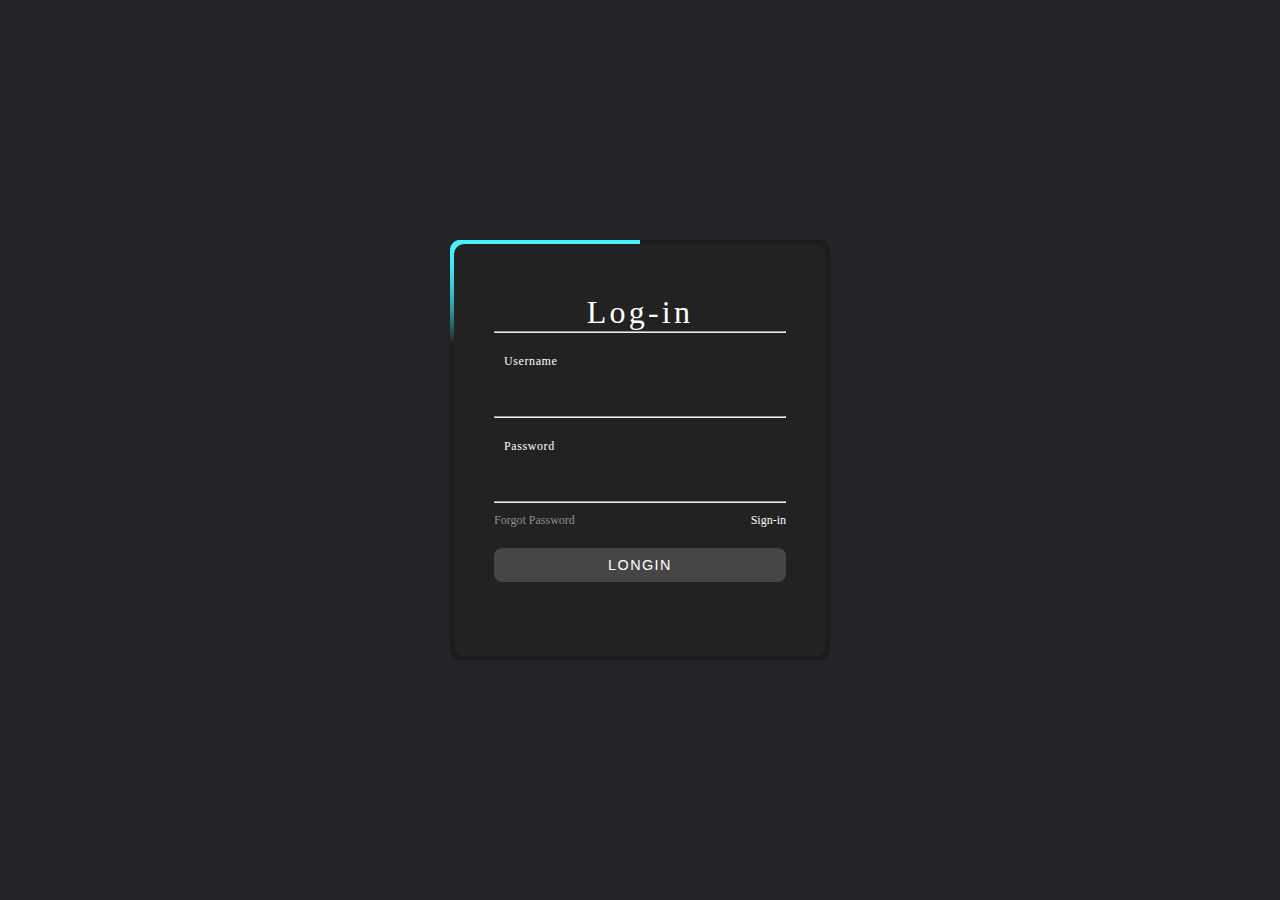
<file: index.html>
<!DOCTYPE html>
<html lang="en">

<head>
    <meta charset="UTF-8">
    <meta name="viewport" content="width=device-width, initial-scale=1.0">
    <link rel="stylesheet" href="style.css">
    <link rel="stylesheet" href="style.css">
    <title>Log-in</title>
</head>

<body>
    <div class="container">
        <form onsubmit="LogginData(event)">
            <h1>Log-in</h1>
            <hr>
            <div class="input-box">
                <input type="text"  id="username">
                <span>Username</span>
            </div>
            <hr>
            <div class="input-box">
                <input type="password"  id="password">
                <span>Password</span>
            </div>
            <hr>
            <div class="link">
                <a href="#">Forgot Password</a>
                <a href="./sign.html">Sign-in</a>
            </div>
             <div class="submitbgtn">

            <input type="submit" value="Longin" id="submitBtn">
        </div>
            <script src="./script.js"></script>
            
        </form>
    </div>
</file>
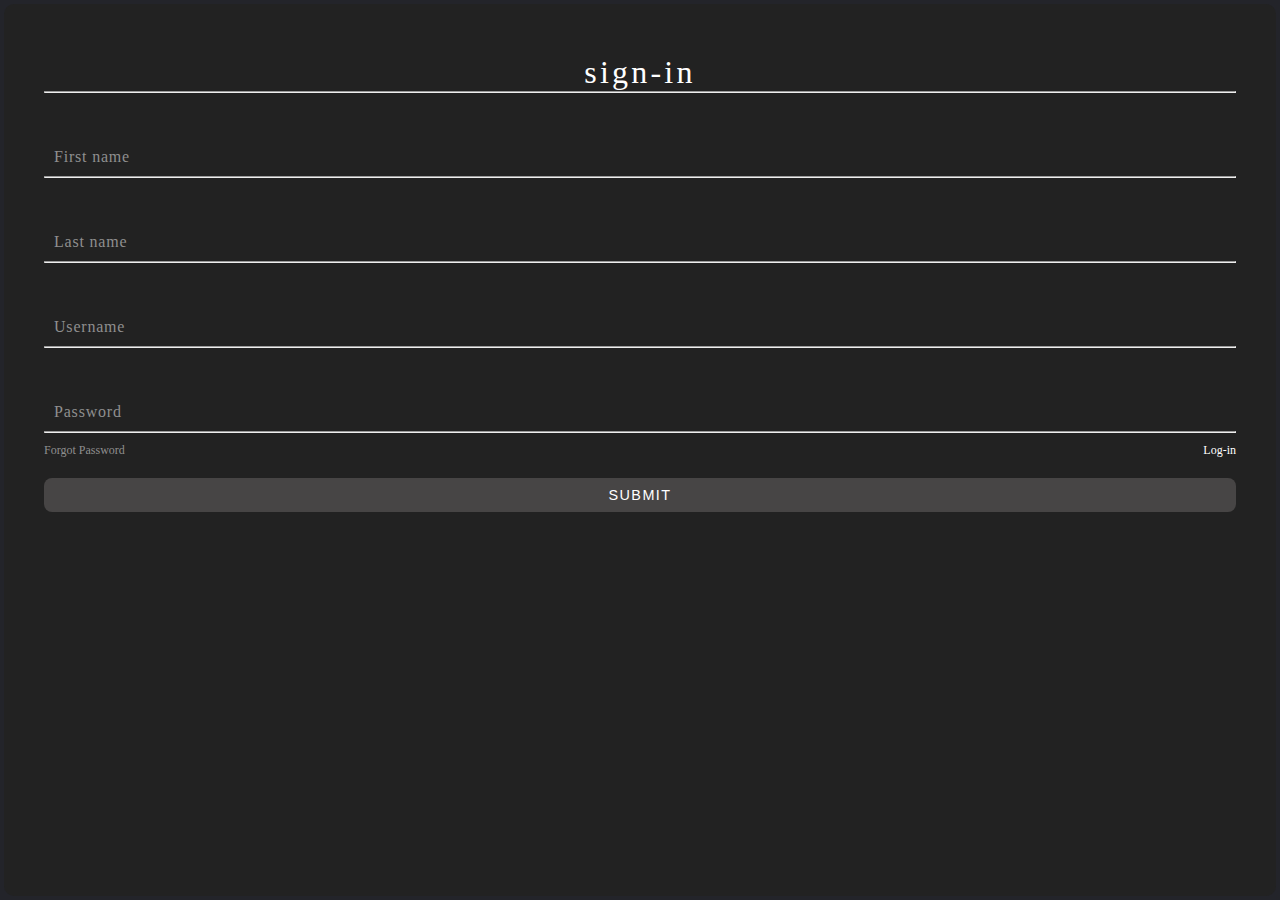
<file: sign.html>
<!DOCTYPE html>
<html lang="en">

<head>
    <meta charset="UTF-8">
    <meta name="viewport" content="width=device-width, initial-scale=1.0">
    <link rel="stylesheet" href="style.css">
    <title>Sing-in</title>
</head>

<body>
    <form onsubmit="submitData(event)">
        <h1>sign-in</h1>
        <hr>
        <div class="input-box" onsubmit="submitData(event)">
            <input type="text" required="required" id="fastname" >
            <span>First name</span>
        </div>
        <hr>
        <div class="input-box">
            <input type="text" required="required" id="lastname">
            <span>Last name</span>
        </div>
        <hr>
       
        <div class="input-box">
            <input type="text" required="required" id="username">
            <span>Username</span>
        </div>
        <hr>
        <div class="input-box">
            <input type="password" required="required" id="password">
            <span>Password</span>
        </div>
        <hr>
        <div class="link">
            <a href="#">Forgot Password</a>
            <a href="./index.html">Log-in </a>
        </div>
        <div class="submitbgtn">

            <input type="submit" value="submit" id="submitBtn">
        </div>
        
    </form>
    <script src="./sign.js"></script>
</body>

</html>
</file>
<file: style.css>
* {
    padding: 0px;
    margin: 0px;
    box-sizing: border-box;

}

body {
    display: flex;
    justify-content: center;
    align-items: center;
    min-height: 100vh;
    background: #23242a;

}

.container {
    position: relative;
    width: 380px;
    height: 420px;
    background: #1c1c1c;
    border-radius: 10px;
    overflow: hidden;

}

.container::before {
    content: '';
    position: absolute;
    top: -50%;
    left: -50%;
    width: 380px;
    height: 420px;
    background: linear-gradient(0deg, transparent, 
    transparent, #45f3ff, #45f3ff, #45f3ff);
    transform-origin: bottom right ;
    z-index: 1;
    animation: animate 6s linear infinite;
}
.container::after {
    content: '';
    position: absolute;
    top: -50%;
    left: -50%;
    width: 380px;
    height: 420px;
    background: linear-gradient(0deg, transparent, 
    transparent, #45f3ff, #45f3ff, #45f3ff);
    transform-origin: bottom right ;
    z-index: 1;
    animation: animate 6s linear infinite;
    animation-delay:-3s;
}
@keyframes animate {
    0%
    {
        transform: rotate(0deg);
    }
    100%
    {
        transform: rotate(360deg);
    }
}

form {
    position: absolute;
    inset: 4px;
    background-color: #222;
    padding: 50px 40px;
    border-radius: 10px;
    z-index: 2;
    display: flex;
    flex-direction: column;
}

h1 {
    color: #fff;
    font-weight: 500;
    text-align: center;
    letter-spacing: 0.1em;
}

.input-box {
    position: relative;
    width: 300px;
    margin-top: 35px;

}

input {
    position: relative;
    width: 100%;
    padding: 20px 10px 10px;
    background: transparent;
    outline: none;
    border: none;
    box-shadow: none;
    color: white;

    font-size: 1rem;
    letter-spacing: 0.05em;
    transition: 0.5s;
    z-index: 10;

}

span {
    position: absolute;
    left: 0;
    padding: 20px 10px 10px;
    pointer-events: none;
    color: #8f8f8f;
    font-size: 1rem;
    letter-spacing: 0.05em;
    transition: 0.5s;

}

input:valid~span,
input:focus~span {
    color: #fff;
    font-size: 0.75rem;
    transform: translateY(-34px);
}

i {
    position: absolute;
    left: 0;
    bottom: 0;
    width: 100%;
    height: 2px;
    background-color: #fff;
    border-radius: 5px;
    overflow: hidden;
    transition: 0.5s;
    pointer-events: none;

}

input:valid~i,
input:focus~i {
    height: 44px;
}

.link {
    display: flex;
    justify-content: space-between;
}

a {
    margin: 10px 0;
    font-size: 0.75rem;
    color: #8f8f8f;
    text-decoration: none;
}

a:hover,
a:nth-child(2) {
    color: white;

}

input[type="submit"] {
    border: none;
    outline: none;
    padding: 9px 25px;
    background-color: rgb(71, 69, 69);
    cursor: pointer;
    font-size: 0.9rem;
    border-radius: 8px;
    font-weight: 600;
    width: full;
    margin-top: 10px;

}

input[type="submit"]:active {
    opacity: 0.8;
}
.submitbgtn input{
    position: relative;
    text-decoration: none;
    text-transform: uppercase;
    
letter-spacing: 0.1em;
font-weight: 400;
transition: 0.5s;
}
.submitbgtn input:hover{
    background: var(--clr);
    letter-spacing: 0.25em;
    box-shadow: 0 0 35px var(--clr);
}
.submitbgtn input:before{
    counter-reset: "";
    position:absolute;
    inset: 2px;
    background: black;
}
</file>
